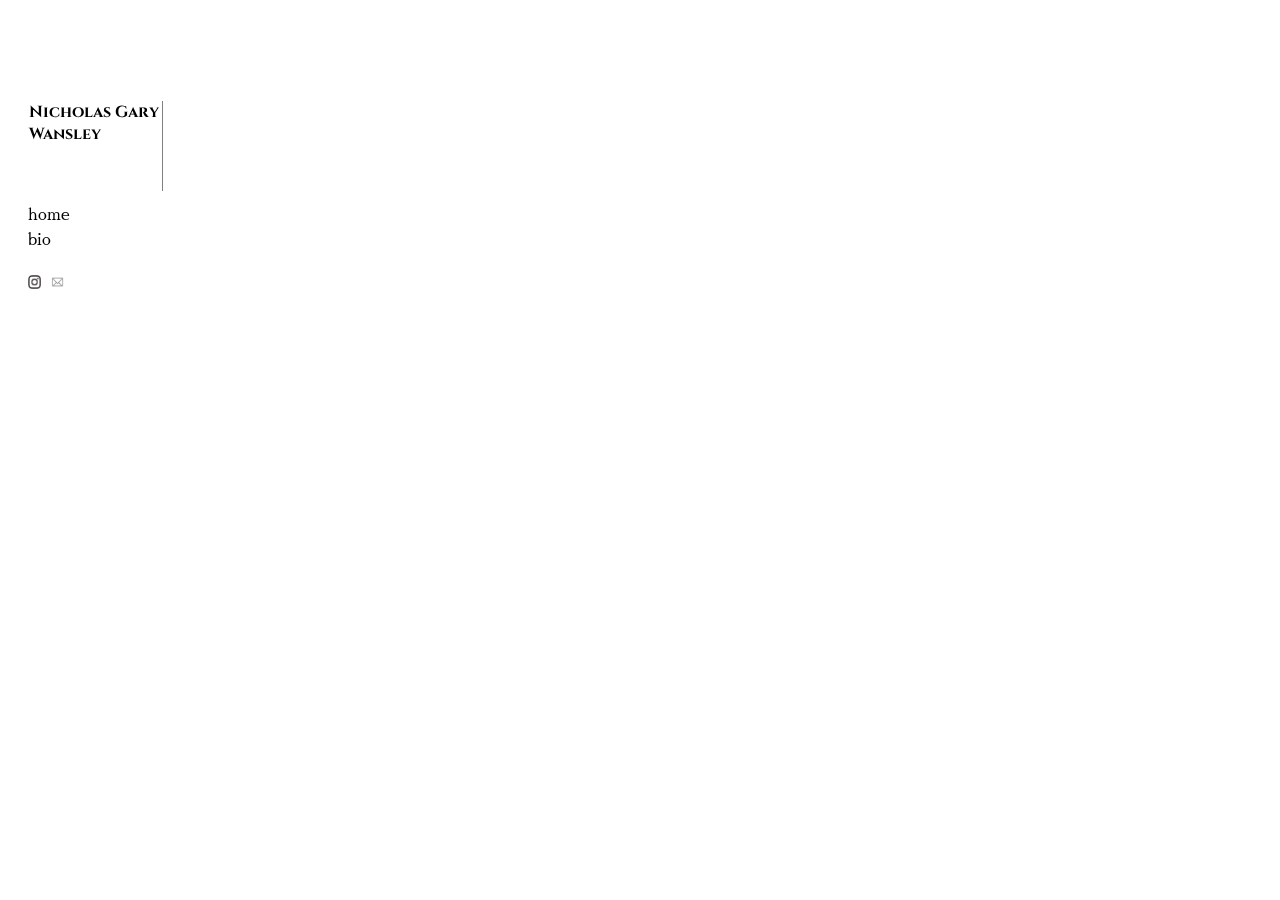
<file: bio.html>
<html>

	<head>
		<link href="https://fonts.googleapis.com/css?family=Cinzel|Sawarabi+Mincho&display=swap" rel="stylesheet">
		<meta charset="utf-8">
		<link rel="icon" href="images/glasses.png">
		<meta name="viewport" content="width=device-width, initial-scale=1">
		<title>Nicholas Gary Wansley</title>
		<link rel="stylesheet" href="style.css" />
	</head>

	<body>
		<div class="block">
		<div class="small-box">
			<div class="column2"><h1><a href="index.html">Nicholas Gary Wansley</a></h1></div>
			<div class="column1"><p><a href="index.html">home</a></p></div>
			<div class="column1"><p><a href="bio.html">bio</a></p></div>
			<div class="icon">
				<div class="column5">
					<div class="imagesz">
						<a href="https://www.instagram.com/nickwansley/?hl=en">
							<img border="0" alt="Instagram" src="images/instagram.png">
						</a>
					</div>
				</div>
				<div class="column5">
					<div class="imagesz">
						<a href="https://www.instagram.com/nickwansley/?hl=en">
							<img border="0" alt="Instagram" src="images/email.png">
						</a>
					</div>
				</div>
			</div>
			<div class="column4"></div>
			<!--<div class="column2"><p>Prev/Next</p></div>-->
		</div>
	</body>
</file>
<file: style.css>
body {
	width: 100%;
	height: 100%;
	margin: 0;
	background-color: white;
	display: block;
}
a:link {
  color: black;
  background-color: transparent;
  text-decoration: none;
}
a:visited {
  color: black;
  background-color: transparent;
  text-decoration: none;
}
a:hover {
  color: #343536;
  background-color: transparent;
  text-decoration: none;
}
a:active {
  color: #343536;
  background-color: transparent;
  text-decoration: none;
}
img {
	max-width: 100%;
	opacity: 1.0;
	transition: .3s ease-in-out;
	image-orientation: from-image;
}
.header {
	margin-top:-20%;
	width:100%;
	height:5%;
}
.imgsz {
	height:20%;
	width:20%;
	margin-top:5%;
}
img:hover {
	opacity: 0.8;
	cursor: pointer;
}

.big-box {
	display:flex;
	margin-left:15%;
	margin-right:3%;
	margin-top:7%;
	height: 100%;
	width: 100%;
}

.small-box {
	margin-left:2%;
	display: block;
	height: 100%;
	width: 15%;
    position: fixed;
    top: 10%;
}
.rotate90 {
    transform: rotate(90deg);
	width: 200%;
}

.column1 {
	display: block;
	height: 1%;
	width: 40%;
	margin-top:2%;
	margin-left:1%;
}
.column2 {
	display: block;
	height: 10%;
	width: 75%;
	margin-top:1%;
	margin-left:1%;
	border-right: 1px solid grey;
}
.column3 {
	width: 95%;
	margin-top:2%;
	margin-left:0%;
}
.column5 {
	display: block;
	height: 7%;
	width: 7%;
	margin-top:13%;
	margin-left:1%;
	margin-right:4%;
}
h1 {
	font-family: 'Cinzel', serif;
	font-size:100%;
	margin-left:1%;
	text-align: left;
}
p {
	font-family: 'Sawarabi Mincho', sans-serif;
}
.column4 {
	display: block;
	height: 93%;
	width: 40%;
	margin-top:240%;
	margin-left:2%;
}
.row { 
	width:100%;
	margin-left: -1%;
	margin-right: 0%;
}	
.big-row1 {
	display: flex;
	width: 100%;
}
.margin {
	margin-bottom:5%;
}
.icon {
	margin-top: 5%;
	height:23%;
	display: flex;
}
.big-row2 {
	display: flex;
	width: 100%;
}
.block {
	display: flex;
}

@media only screen and (max-width: 1440px) {
	.big-row1 {
		display:block;
	}
	.big-row2 {
			display:block;
	}
	
	.column1 {
		width: 90%;
	}
	.column2 {
		width: 70%;
		margin-right:5%;
	}
}
@media only screen and (max-width: 411px) {
	h1 {
		font-size: 150%;
		display: block;
	}
	.column3 {
		width: 95%;
		margin-top:4%;
		margin-left:2%;
	}
	.block {
		display: block;
	}
	.big-box {
		display:block;
		width: 100%;
		margin-left:0%;
	}
	.big-row1 {
		display:block;
	}
	.big-row2 {
			display:block;
	}
	.small-box {
		height: 15%;
		width: 100%;
		display: flex;
		align-items: center;
		position: static;
		top: 0%;
	}
	.column1 {
		margin-top: 20%;
		height: 0%;
		width: calc(100%/3);
		
}
	.column2 {
		height: 100%;
		width: 0%;
		margin-top:0%;
		margin-left:0%;
		margin-right:0%;
		border-right: 0px;
	}
	.column4 {
		height: 0%;
		width: 0%;
	}
	.column5 {
		margin-top: 30%;
		height: 0%;
		width: calc(100%/3);
		height: 7%;
		width: 7%;
	}
}
</file>
